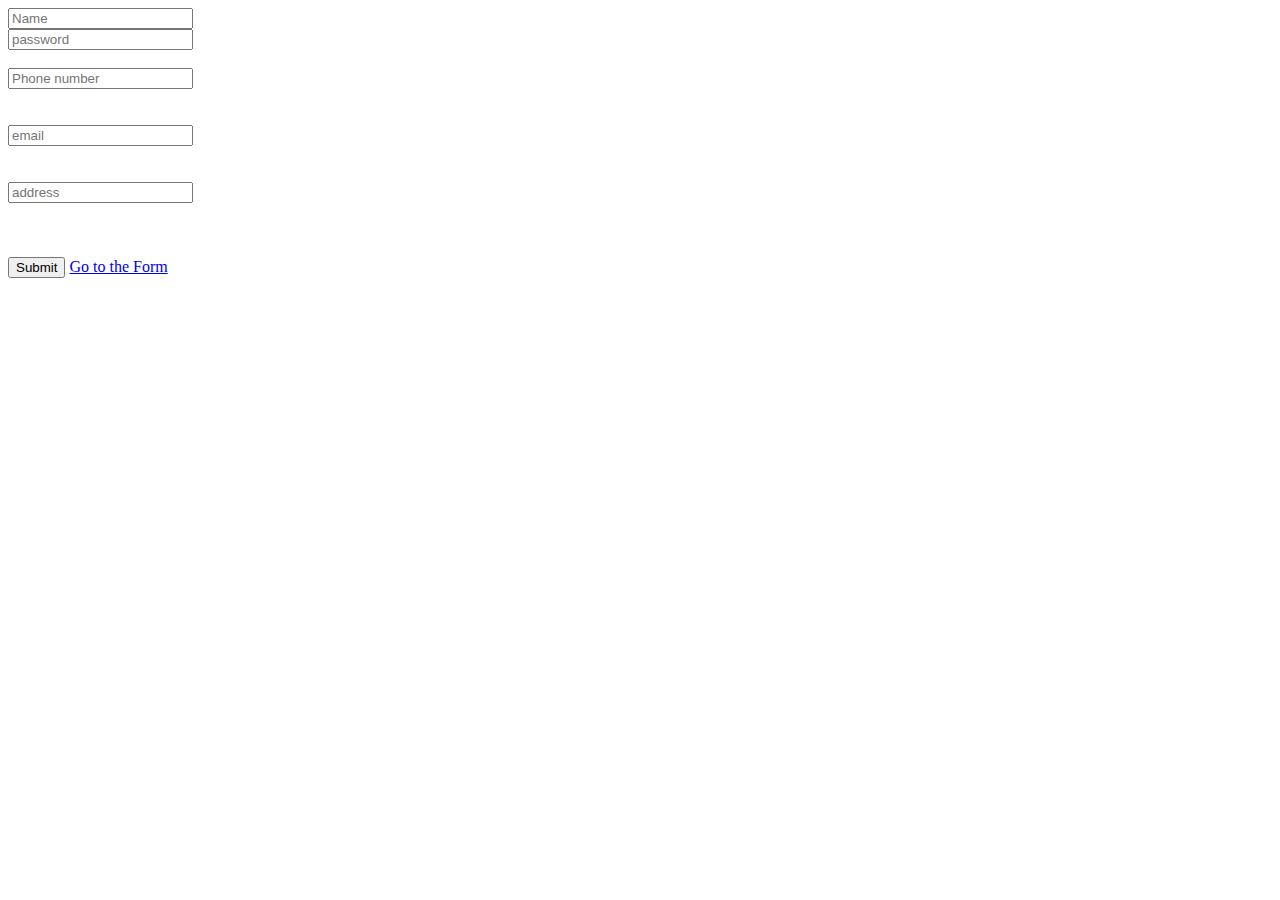
<file: registration.html>
<!DOCTYPE html>
<html lang="en">
<head>
    <meta charset="UTF-8">
    <meta name="viewport" content="width=device-width, initial-scale=1.0">
    <title>Document</title>
</head>
<body>
    <input type="Name" placeholder="Name"> <br>
    <input type="password" placeholder="password"> <br><br>
    <input type="No" placeholder="Phone number"> <br><br><br>
    <input type="email" placeholder="email"> <br><br><br>
    <input type="address" placeholder="address"> <br><br><br><br>
    <button>Submit</button>
    <a href="index.html">Go to the Form</a>
</body>
</html>
</file>
